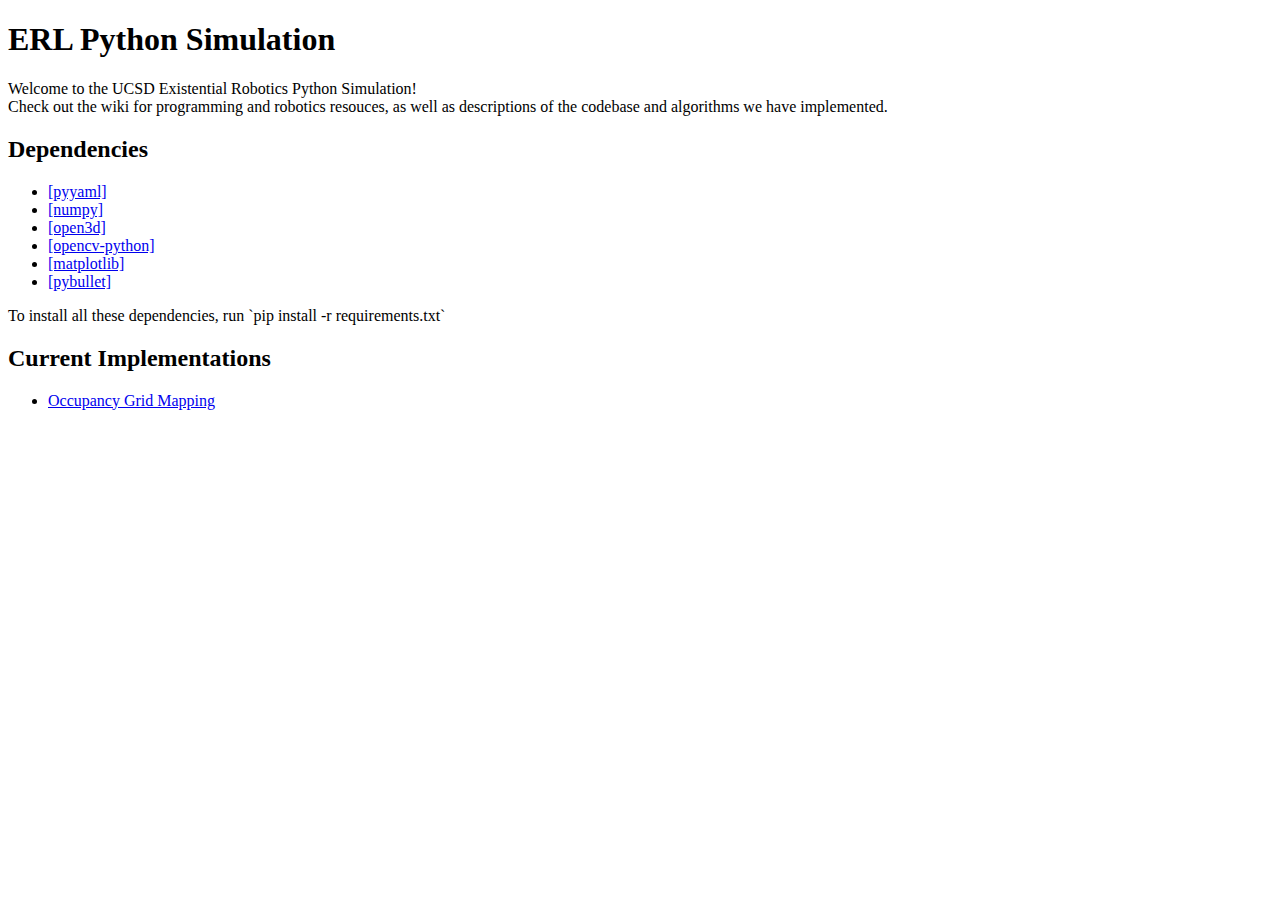
<file: OGM_for_Colab/index.html>
<!DOCTYPE html>
<html> <title> Existential Robotics Laboratory</title>
	<body>
		<h1>ERL Python Simulation </h1>
		<p>Welcome to the UCSD Existential Robotics Python Simulation! <br> 
		Check out the wiki for programming and robotics resouces, as well as descriptions of the codebase and algorithms we have implemented. </p>

		<h2>Dependencies</h2>
		<ul> 
			<li><a href = https://pyyaml.org/wiki/PyYAMLDocumentation> [pyyaml]</a></li>
			<li><a href = https://numpy.org>[numpy] </a> </li>
			<li><a href = http://www.open3d.org/docs/release/index.html>[open3d] </a> </li>
			<li><a href = https://opencv.org>[opencv-python]</a> </li>
			<li><a href = https://matplotlib.org>[matplotlib] </a> </li>
			<li><a href = https://pybullet.org/wordpress>[pybullet] </a> </li>
		</ul>
		<p>To install all these dependencies, run `pip install -r requirements.txt`</p>

		<h2> Current Implementations</h2>
		<ul> 
			<li> <a href = Visualization/ogm.html> Occupancy Grid Mapping</a></li>
		</ul>
	</body>
</html>
</file>
